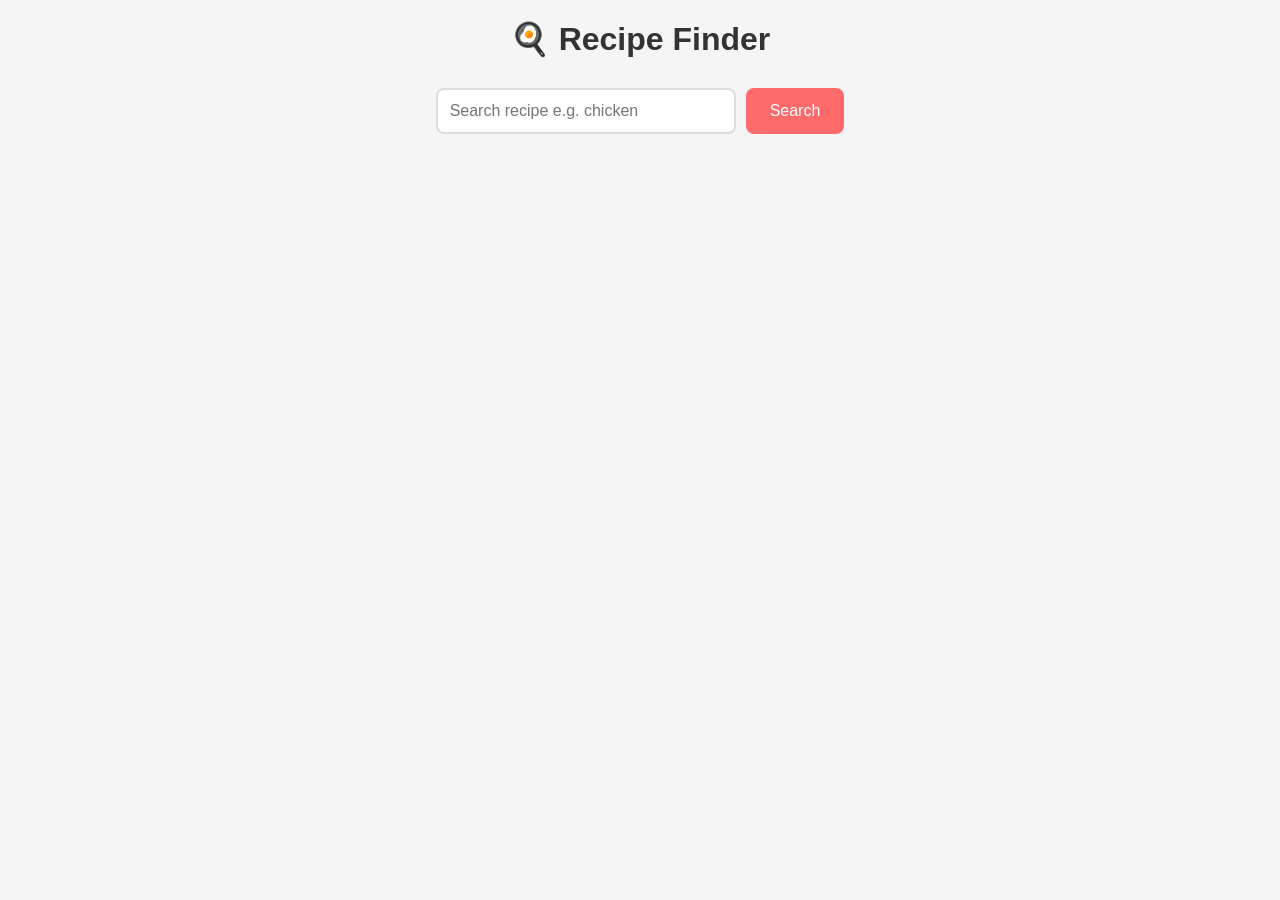
<file: index.html>
<!DOCTYPE html>
<html lang="en">
<head>
  <meta charset="UTF-8">
  <meta name="viewport" content="width=device-width, initial-scale=1.0">
  <title>Recipe Finder</title>
  <link rel="stylesheet" href="style.css">
</head>
<body>
  <div class="container">
    <h1>🍳 Recipe Finder</h1>
    <div class="search-box">
      <input type="text" id="searchInput" placeholder="Search recipe e.g. chicken">
      <button id="searchBtn">Search</button>
    </div>
    <div id="result" class="result"></div>
  </div>

  <!-- Modal for recipe details -->
  <div id="modal" class="modal">
    <div class="modal-content">
      <span id="closeBtn">&times;</span>
      <div id="modalBody"></div>
    </div>
  </div>

  <script src="script.js"></script>
</body>
</html>
</file>
<file: style.css>
* { margin: 0; padding: 0; box-sizing: border-box; }
body { font-family: Arial, sans-serif; background: #f5f5f5; padding: 20px; }
.container { max-width: 1200px; margin: 0 auto; }
h1 { text-align: center; margin-bottom: 30px; color: #333; }
.search-box { display: flex; justify-content: center; gap: 10px; margin-bottom: 30px; }
#searchInput { padding: 12px; width: 300px; border: 2px solid #ddd; border-radius: 8px; font-size: 16px; }
#searchBtn { padding: 12px 24px; background: #ff6b6b; color: white; border: none; border-radius: 8px; cursor: pointer; font-size: 16px; }
#searchBtn:hover { background: #ff5252; }
.result { display: grid; grid-template-columns: repeat(auto-fill, minmax(250px, 1fr)); gap: 20px; }
.card { background: white; border-radius: 12px; overflow: hidden; box-shadow: 0 2px 8px rgba(0,0,0,0.1); cursor: pointer; transition: 0.3s; }
.card:hover { transform: translateY(-5px); box-shadow: 0 4px 12px rgba(0,0,0,0.2); }
.card img { width: 100%; height: 200px; object-fit: cover; }
.card h3 { padding: 15px; color: #333; }
.modal { display: none; position: fixed; top: 0; left: 0; width: 100%; height: 100%; background: rgba(0,0,0,0.7); z-index: 1000; }
.modal-content { background: white; margin: 50px auto; padding: 30px; max-width: 600px; border-radius: 12px; max-height: 80vh; overflow-y: auto; position: relative; }
#closeBtn { position: absolute; top: 15px; right: 20px; font-size: 30px; cursor: pointer; color: #999; }
#modalBody img { width: 100%; border-radius: 8px; margin-bottom: 15px; }
#modalBody h2 { margin-bottom: 15px; color: #ff6b6b; }
#modalBody h4 { margin: 15px 0 8px 0; }
#modalBody ul { margin-left: 20px; margin-bottom: 15px; }
.error { text-align: center; color: #ff6b6b; font-size: 18px; grid-column: 1/-1; }
</file>
